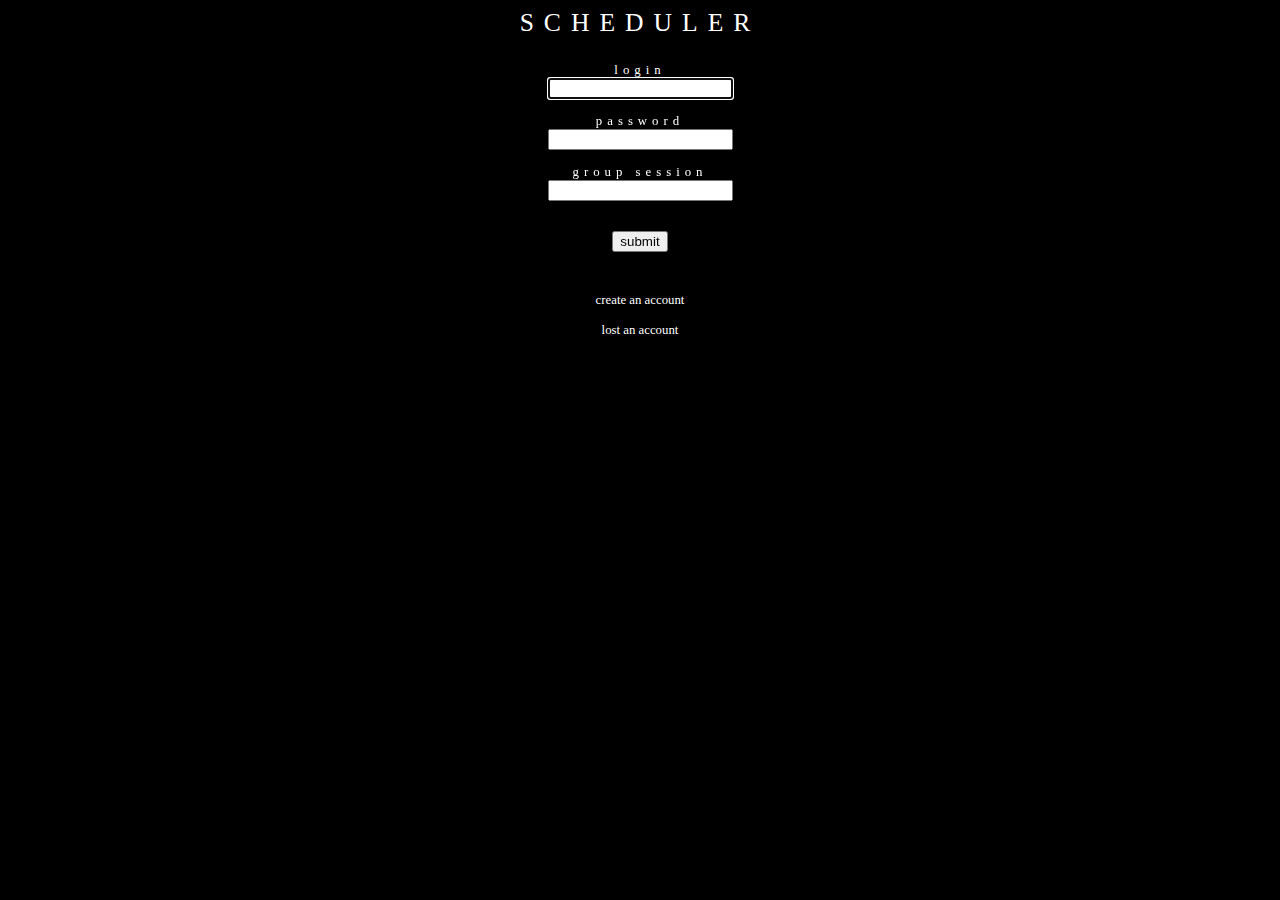
<file: Time Scheduler/index.html>
<!DOCTYPE html>
<html>

<head>
	<meta name="viewport" content="width=device-width, initial-scale=1.0">
	<link rel="stylesheet" type="text/css" href="styles.css">
</head>

<body>

<div id = "title" name = "title" >
SCHEDULER
</div>


<form class = "inputs" id = "login" name = "login">
<label>login </label><br>
        <input 
			type = "text"
			id = "login"
			value = "" 
			
			autofocus
			required
		/>
		<br><br>
		<label>password</label><br>
        <input 
			type = "password"
			id = "pass"
			value = "" 
			
			required
			
		/>
		<br><br>
		<label> group session</label><br>
        <input
			style="text-transform: uppercase;"
			type = "text"
			maxlength = "10"
			id = "sessionkey"
			value = "" 
			pattern="[A-Z 0-9]*{10}"
			required
		/>
		<br><br><br>
		  <input type="submit" formmethod="post" value="submit">
		<br><br>
</form>

<div id = "help" name = "help" >
<a> create an account <a/>
<br><br>
<a> lost an account <a/>
<br>
</div> 



</body>


















</html>
</file>
<file: Time Scheduler/styles.css>
html
{
	  background-color: black;
	  color:white;
	  
}

body
{
		min-height: 75%;
		min-width: 75%;
		color:white;
}

form
{
	height: 50%;
	width:50%;
}
	
#title
{
	font-size: 2vw;
	text-transform: uppercase;
	margin:auto;
	text-align: center;
	min-height: 30%;
	min-width : 100%;
	letter-spacing: 10px;


}

.inputs
{
	width:50%;
	font-size:80%;
	text-transform: lowercase;
	margin: auto;
	text-align:center;
	letter-spacing:5px;
	padding: 2%;
}

#help
{
	font-size: 80%;
	text-transform: lowercase;
	margin:auto;
	text-align:center;
	min-height:20%;
	min-width:100%;
}

a:hover
{
	color:gray;
}
</file>
